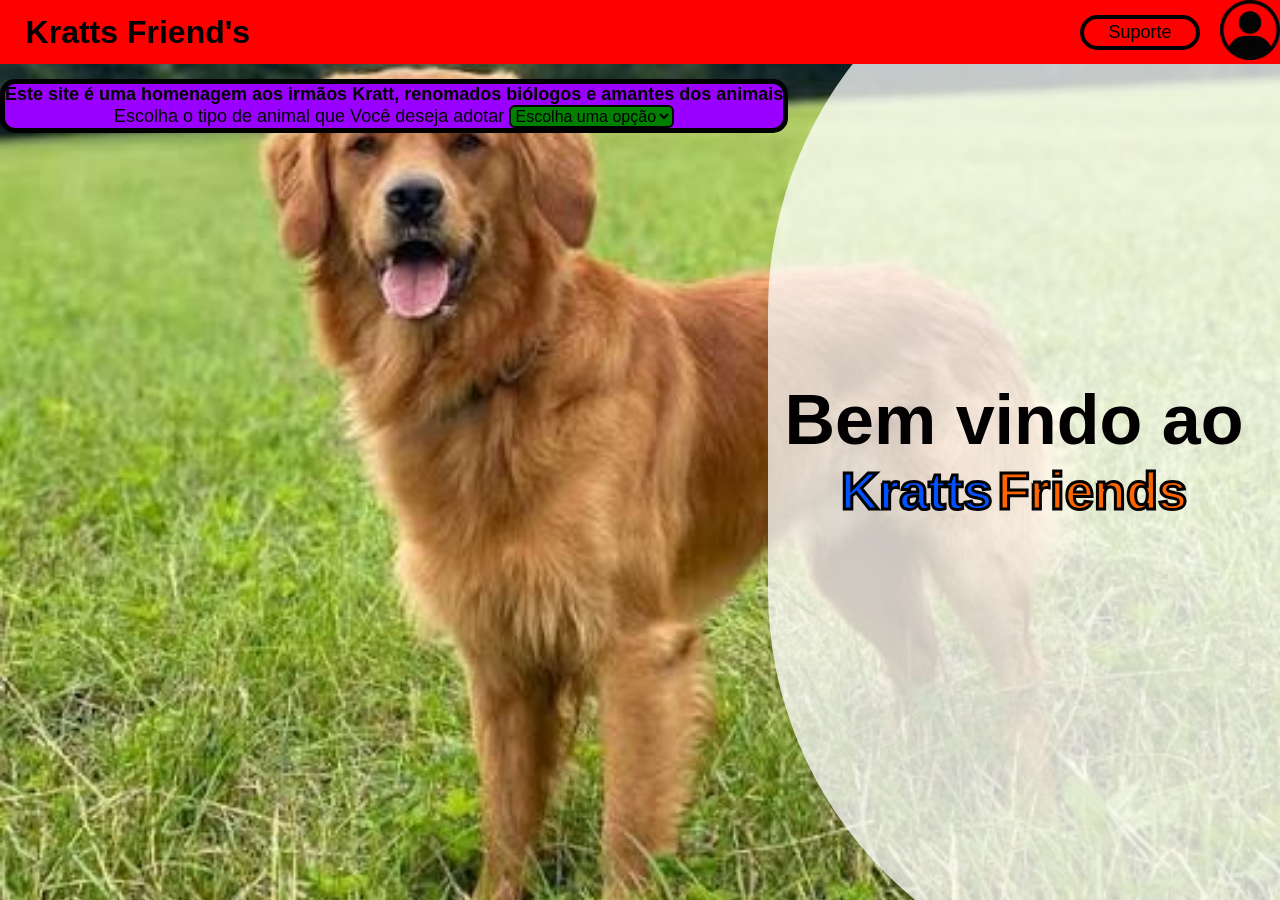
<file: index.html>
<!DOCTYPE html>
<html lang="pt-br">
<head>
    <meta charset="UTF-8">
    <meta name="viewport" content="width=device-width, initial-scale=1.0">
    <title>Kratts Friends</title>
    <link rel="stylesheet" href="style.css">
</head>
<body>
    <header>
            <h1>Kratts Friend's</h1>
            <div class="perfil">
            <button>Suporte</button>
            <a href="perfil/perfil.html">
                <img src="image/images (1).png" alt="">
            </a>
            </div>
    </header>
    
    <main>
        <div class="circle">
            <h1>Bem vindo ao </h1>
            <h2>
                <div class="azul">Kratts</div> 
                <div class="laranja">
                    Friends
                </div>
            </h2>
        </div>
        <div class="escolha">
            <div class="hed">
                <h4>Este site é uma homenagem aos irmãos Kratt, renomados biólogos e amantes dos animais</h4>
                <div>
                <label for="Animais">Escolha o tipo de animal que Você deseja adotar</label>
                <select name="animal" id="animal">
                    <option value=""><b>Escolha uma opção</b></option>
                    <option value="caes"><b>Cães</b></option>
                    <option value="gatos"><b>Gatos</b></option>
                    <option value="aves"><b>Pássaros</b></option>
                    <option value="roedor"><b>Hamster/Coelhos</b></option>
                </select>
                </div>
            </div>
            <div class="divPai">
                <div id="caes" class="slider">
                    <div class="caes">
                        <h1>Essa é a nossa seção de Cães para adoção</h1>
                        <div class="ca">
                            <div class="C">
                                <img src="image/golden.jpeg" alt="">
                                <h3>Nome: Rodolfo</h3>
                                <h4>Idade: 3 Anos</h4>
                                <p>Muito brincalhão: tem muita disposição, adora correr, brincar e precisa de bastante estímulo físico e mental.</p>
                            </div>
                            <div class="C">
                                <img src="image/salsicha.jpeg" alt="">
                                <h3>Nome: Ezequiel</h3>
                                <h4>Idade: 5 Anos</h4>
                                <p>Carinhoso: busca contato físico constante, adora receber afeto e demonstra afeto de forma intensa.</p>
                            </div>
                            <div class="C">
                                <img src="image/pug.jpeg" alt="">
                                <h3>Nome: Raimundo</h3>
                                <h4>Idade: 4 Meses</h4>
                                <p>Calmo: temperamento mais sereno, que seadaptam bem a ambientes calmos e rotinas mais pacíficas.</p>
                            </div>
                        </div>
                    </div>
                </div>
                <div id="gatos" class="slider">
                    <div class="gatos">
                        <h1>Essa é a nossa seção de Gatos para adoção</h1>
                        <div class="ga">
                            <div class="G">
                                <img src="image/tutancamiau.jpeg" alt="">
                                <h3>Nome:Tutancamiau</h3>
                                <h4>Idade: 4207</h4>
                                <p>Mais na dele, reservado, autoritário. Se acha um deus, porém é bem dócil. OBS: se encostar muito vira pó </p>
                            </div>
                            <div class="G">
                                <img src="image/Adalberto.jpeg" alt="">
                                <h3>Nome: Adalberto</h3>
                                <h4>Idade: 1 ano</h4>
                                <p>altamente curioso, explorador e ativo que gosta de investigar tudo.</p>
                            </div>
                            <div class="G">
                                <img src="image/gaterson.jpeg" alt="">
                                <h3>Nome: Gaterson</h3>
                                <h4>Idade: 4 anos</h4>
                                <p>Impulsivo: comportamento imprevisível, reações rápidas e picos repentinos de energia.</p>
                            </div>
                        </div>
                </div>
            </div>
                <div id="aves" class="slider">
                    <div class="aves">
                    <h1>Essa é a nossa seção de Aves para adoção</h1>
                    <div class="av">
                        <div class="A">
                                <img src="image/ChicoRey.jpeg" alt="">
                                <h3>Nome: Chico Rey</h3>
                                <h4>Idade: 3 anos</h4>
                                <p>Passa o dia pulando de um poleiro para o outro, bicando objetos e explorando o ambiente.</p>
                            </div>
                            <div class="A">
                                <img src="image/juninho.jpeg" alt="">
                                <h3>Nome: Juninho</h3>
                                <h4>Idade: 2 anos</h4>
                                <p> Enérgico, brincalhão e “falante”. Tem uma personalidade enorme, gosta de estímulos, brinquedos e de criar laços com os donos.</p>
                            </div>
                            <div class="A">
                                <img src="image/neymar.jpg" alt="">
                                <h3>Nome: Neymar</h3>
                                <h4>Idade: 3 anos</h4>
                                <p>Carinhosa, sociável, charmosa e muito apegada ao tutor.</p>
                            </div>
                        </div>
                    </div>
                </div>
                <div id="roedor" class="slider">
                <div class="roedor">
                <h1>Essa é a nossa seção de Hamsters/Coelhos para adoção</h1>
                    <div class="ro">
                        <div class="H">
                        <img src="image/Elgin.jpeg" alt="">
                        <h3>Nome: Elgin</h3>
                        <h4>Idade: 5 anos</h4>
                        <p>Gosta de companhia (humana ou de outros coelhos, dependendo da adaptação), mas costuma ser ele a decidir quando quer carinho.</p>
                    </div>
                    <div class="H">
                        <img src="image/coentro.jpeg" alt="">
                        <h3>Nome: Coentro</h3>
                        <h4>Idade: 3 anos</h4>
                        <p>solitária, territorial, curiosa e de hábitos predominantemente noturnos</p>
                    </div>
                    <div class="H">
                        <img src="image/Ademir.jpeg" alt="">
                        <h3>Nome: Ademir</h3>
                        <h4>Idade: 4 anos</h4>
                        <p>dócil, sociável, curioso e bastante expressivo, embora possa ser um pouco arisco e medroso no início por instinto de presa.</p>
                    </div>
                </div>
                </div>
            </div>
    </div>
    </main>
    <script src="script.js"></script>
</body>
</html>
</file>
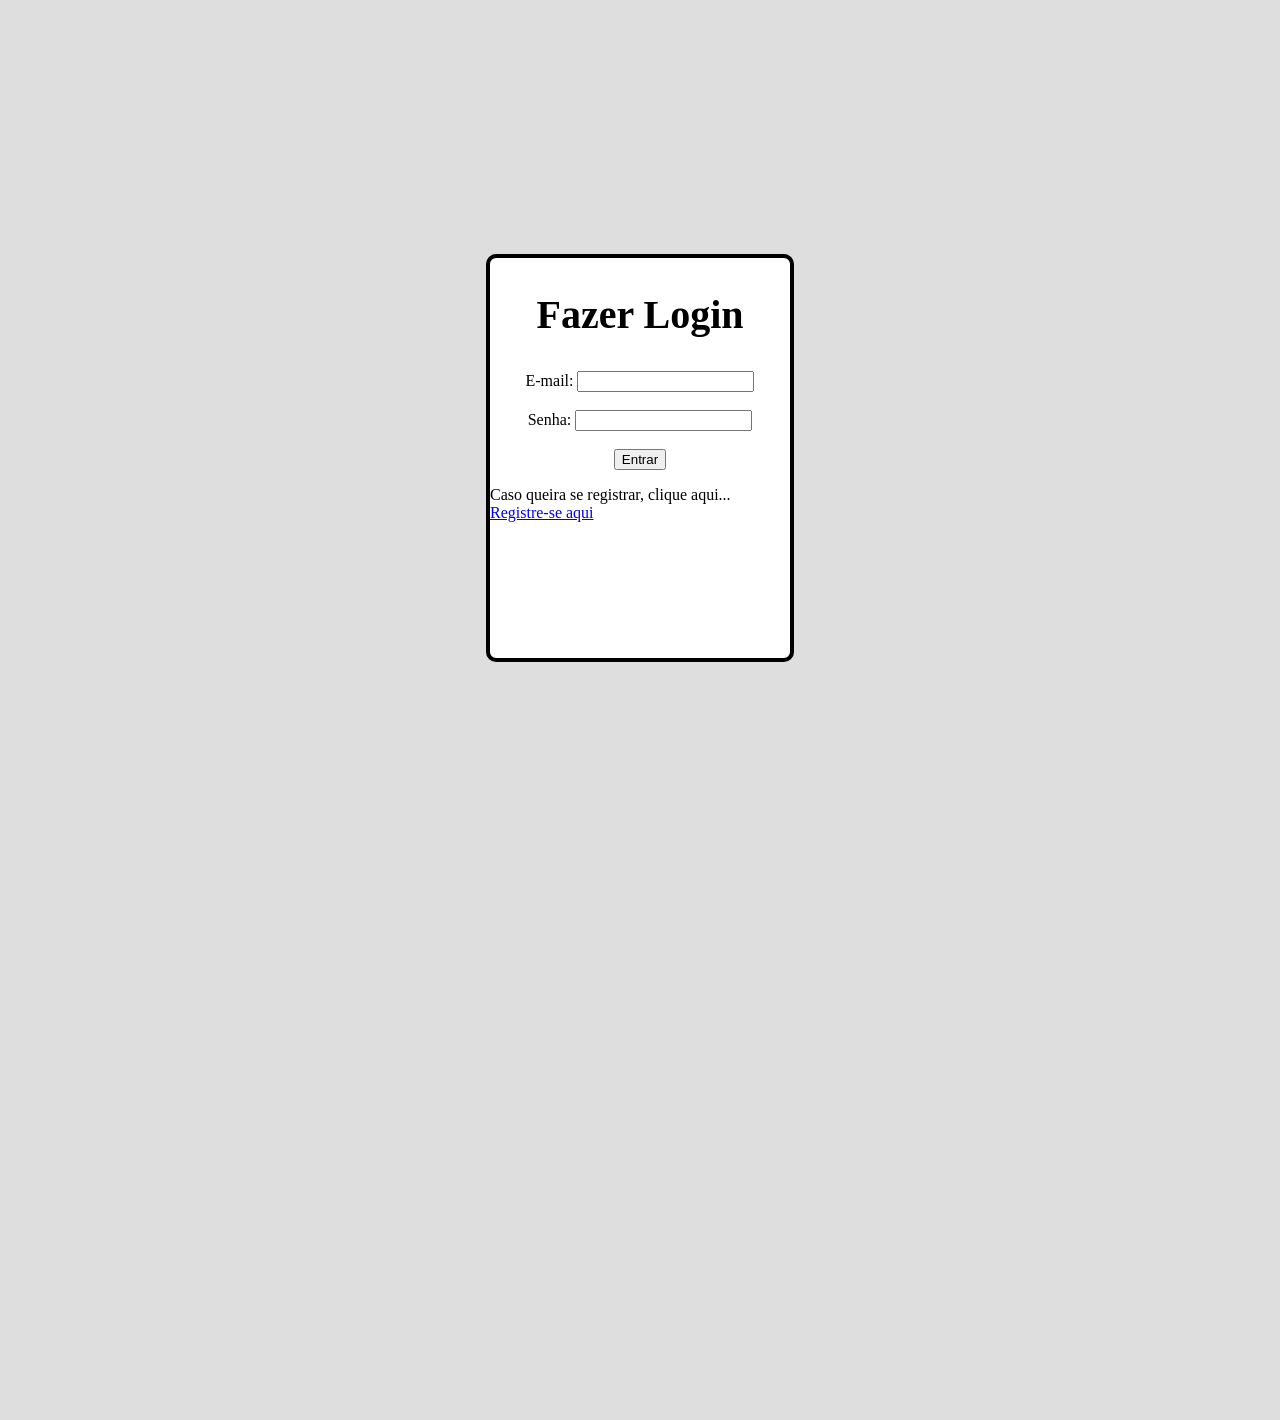
<file: perfil/perfil.html>
<!DOCTYPE html>
<html lang="pt-BR">
<head>
    <meta charset="UTF-8">
    <title>Login e Cadastro</title>
    <link rel="stylesheet" href="criar.css">
</head>
<body>
    <div class="login">
        <h2>Fazer Login</h2>
        <form action="/login" method="POST">
            <label for="log-email">E-mail:</label>
            <input type="email" id="log-email" name="email" required><br><br>
            
            <label for="log-senha">Senha:</label>
            <input type="password" id="log-senha" name="senha" required><br><br>
            
            <button type="submit">Entrar</button>
        </form>
        <div class="direct">
            <p>Caso queira se registrar, clique aqui...<a href="registrar/regi.html">Registre-se aqui</a></p>
            
        </div>
    </div>
</body>
</html>
</file>
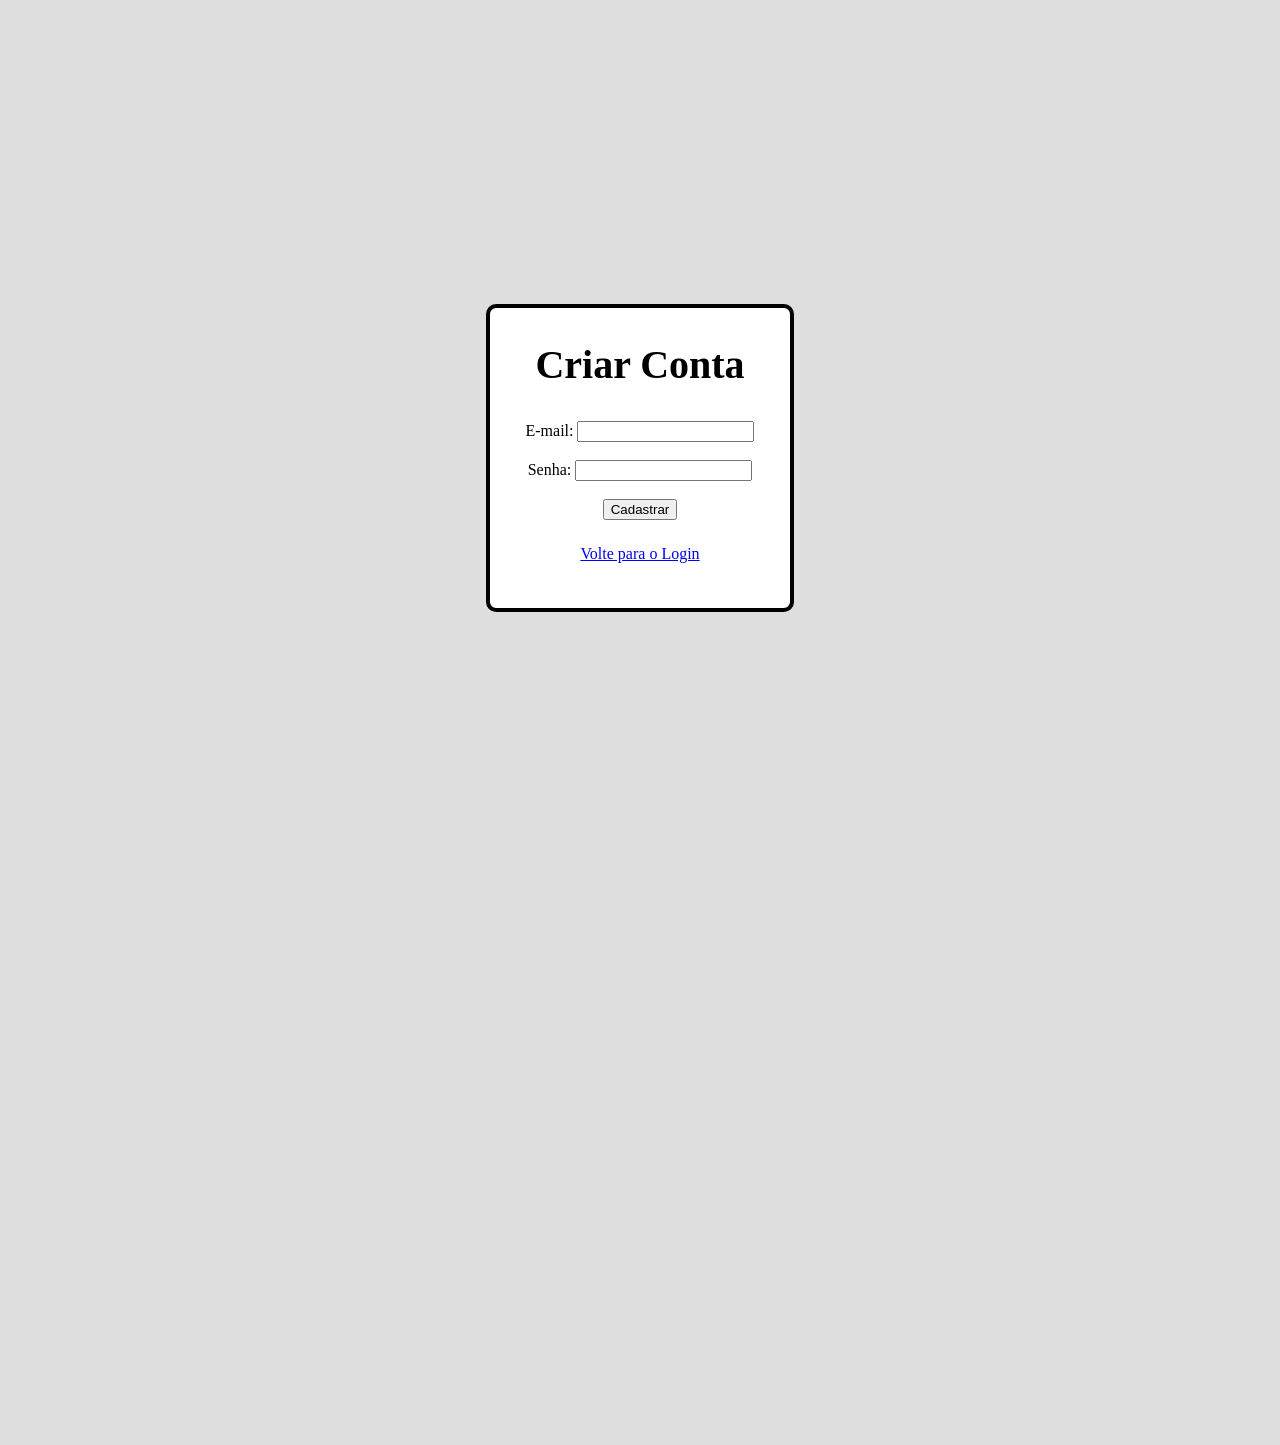
<file: perfil/registrar/regi.html>
<!DOCTYPE html>
<html lang="pt-BR">
<head>
    <meta charset="UTF-8">
    <title>Login e Cadastro</title>
    <link rel="stylesheet" href="na.css">
</head>
<body>
    <div class="registrar">
        <h2>Criar Conta</h2>
        <form action="/registrar" method="POST">
            <label for="reg-email">E-mail:</label>
            <input type="email" id="reg-email" name="email" required><br><br>
            
            <label for="reg-senha">Senha:</label>
            <input type="password" id="reg-senha" name="senha" required><br><br>
            
            <button type="submit">Cadastrar</button>
        </form>
        <a href="../perfil.html">Volte para o Login</a>
    </div>
    
</body>
</file>
<file: style.css>
*{
    margin: 0;
    padding: 0;
    box-sizing: border-box;
}
header{
    margin-top: 0px;
    display: flex;
    background-color: red;
    justify-content: space-between;
    align-items: center;
    width: 100%;
    position: absolute;
    z-index: 99;

    h1{
        margin-left: 2%;
    }
    img{
        height: 150px;
    }
    div{
        button{
            background-color: rgba(255, 0, 0, 0.397);
            align-items: center;
            justify-content: center;
            font-size: large;
            height: 35px;
            width: 120px;
            border: black;
            border-style: solid;
            border-radius: 20px;
            border-width: 4px;
        }
        a{
            img{
                height: 60px;
            }
        }
    }
}
.perfil{
    display: flex;
    gap: 20px;
    text-align: center;
    align-items: center;
}
body{    
    background-image: url(image/images\ \(1\).jpeg);
    background-size: cover;
    margin: 0;
    padding: 0;
    height: 100vh;
    background-color: #f0f2f5;
    font-family: Arial, sans-serif;
}

.circle{
    position: fixed;
    top: 50%;
    right: 0;
    transform: translateY(-50%);
    width: 40%;
    height: 120%;

    /* 3. Formato do semicírculo esquerdo (arredonda apenas os cantos da esquerda) */
    background-color: #ffffffc0;
    border-top-left-radius: 400px;
    border-bottom-left-radius: 400px;
    display: flex;
    flex-direction: column;
    align-items: center;
    justify-content: center; /* Empurra o texto para a direita, dando margem à curva */
    padding-right: 20px; /* Afasta o texto da borda reta da tela */
    box-sizing: border-box;

    color: rgb(2, 0, 0);
    font-size: 35px;

    h2{
        display: flex;
        flex-direction: row;
        gap: 5px;
    }
    .azul{
        color: rgb(0, 81, 255);
        -webkit-text-stroke-width: 3px;
        -webkit-text-stroke-color: black;
    }
    .laranja{
        color: rgb(255, 102, 0);
        -webkit-text-stroke-width: 3px;
        -webkit-text-stroke-color: black;
    }
}
main{
    display: flex;
    gap: 10px;

    .hed{
        font-size: large;
        text-align: center;
        margin-top: 10%;
        display: flex;
        flex-direction: column;
        background-color: rgb(153, 0, 255);
        justify-content: space-between;
        align-items: center;
        width: 100%;
        border: black;
        border-radius: 15px;
        border-width: 5px;
        border-style: solid;
        

        select{
            border: black solid 2px;
            border-radius: 6px;
            background-color: green;
            font-size: medium;
            text-align: center;
        }
    }
    .caes{
        margin-top: 10px;
        margin-left: 25px;
        background-color: grey;
        width: 57%;
        height: 350px;
        border: black;
        border-radius: 15px;
        border-width: 5px;
        border-style: solid;
        position: absolute;

        .ca{
            gap: 5%;
            justify-content: center;
            display: flex;

            .C{
                background-color: white;
                border: black;
                border-radius: 15px;
                border-width: 2px;
                border-style: solid;
                width: 204px;

                p{
                    margin: 2px;
                }
                
                img{
                    border-radius: 13px;
                    width: 200px;
                    height: 140px;
                }
            }
        }
    }
    .gatos{
        margin-top: 10px;
        margin-left: 25px;
        background-color: grey;
        width: 57%;
        height: 350px;
        border: black;
        border-radius: 15px;
        border-width: 5px;
        border-style: solid;
        position: absolute;


        .ga{
            gap: 5%;
            justify-content: center;
            display: flex;

            .G{
                background-color: white;
                border: black;
                border-radius: 15px;
                border-width: 2px;
                border-style: solid;
                width: 204px;

                p{
                    margin: 2px;
                }
                
                img{
                    border-radius: 13px;
                    width: 200px;
                    height: 140px;
                }
            }
        }
    }
    .aves{
        margin-top: 10px;
        margin-left: 25px;
        background-color: grey;
        width: 57%;
        height: 350px;
        border: black;
        border-radius: 15px;
        border-width: 5px;
        border-style: solid;
        position: absolute;

        .av{
            gap: 5%;
            justify-content: center;
            display: flex;

            .A{
                background-color: white;
                border: black;
                border-radius: 15px;
                border-width: 2px;
                border-style: solid;
                width: 204px;

                p{
                    margin: 2px;
                }
                
                img{
                    border-radius: 13px;
                    width: 200px;
                    height: 140px;
                }
            }
        }
    }
    .roedor{
        margin-top: 10px;
        margin-left: 25px;
        background-color: grey;
        width: 57%;
        height: 400px;
        border: black;
        border-radius: 15px;
        border-width: 5px;
        border-style: solid;
        position: absolute;

        .ro{
            gap: 5%;
            justify-content: center;
            display: flex;

            .H{
                background-color: white;
                border: black;
                border-radius: 15px;
                border-width: 2px;
                border-style: solid;
                width: 204px;

                p{
                    margin: 2px;
                }
                
                img{
                    border-radius: 13px;
                    width: 200px;
                    height: 140px;
                }
            }
        }
    }
}
.slider{
    display: none;
}
.slider.ativo{
    display: block;
}
</file>
<file: perfil/criar.css>
body{
    display: flex;
    background-color: #dedede;
    justify-content: center;
    align-items: center;
    height: 100vh;

    .login{
        text-align: center;
        background: white;
        border: black solid 4px;
        border-radius: 10px;
        width: 300px;
        height: 400px;

        h2{
            font-size: 40px;
        }

        .direct{
            display: flex;
            flex-direction: row;
            
            p{
                text-align: center;
            }

            a{
                display: flex;
                align-items: baseline;
                height: 100vh;
            }
        }
        
    }
}
</file>
<file: perfil/registrar/na.css>
body{
    display: flex;
    background-color: #dedede;
    justify-content: center;
    align-items: center;
    height: 100vh;

    .registrar{
        text-align: center;
        background: white;
        border: black solid 4px;
        border-radius: 10px;
        width: 300px;
        height: 300px;

        h2{
            font-size: 40px;
        }

        a{
            margin-top: 25px;
            display: flex;
            height: 100vh;
            justify-content: center;
        }
    }
}
</file>
